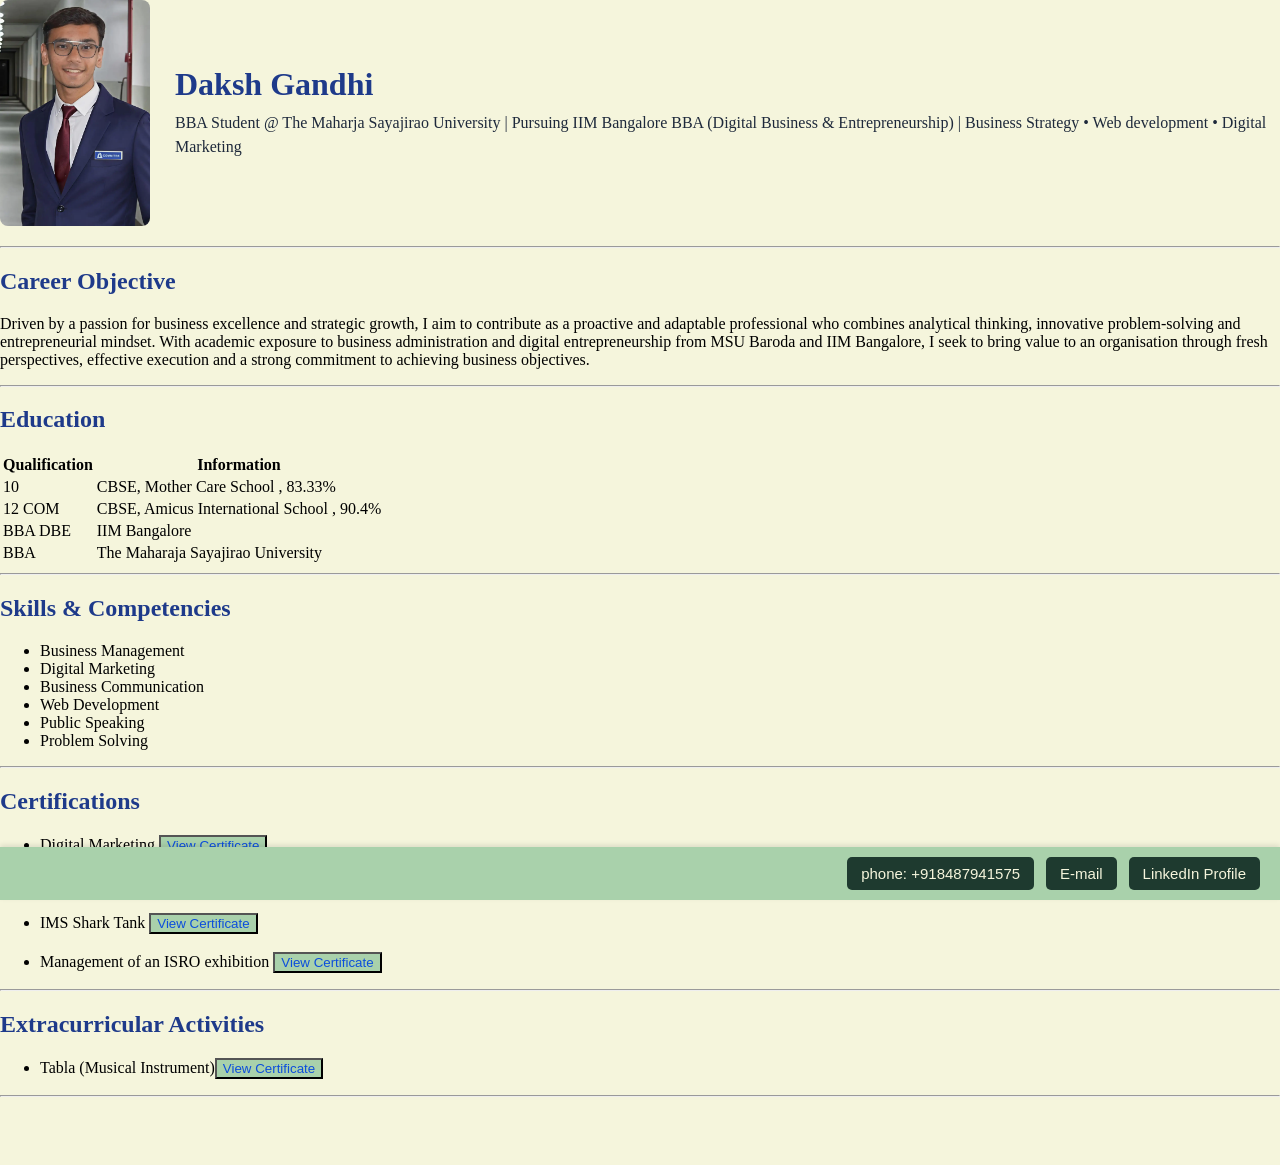
<file: final_project.html>
<!doctype html>
<html lang="en">
  <head>
    <meta charset="UTF-8" />
    <meta name="viewport" content="width=device-width, initial-scale=1.0" />
    <title>Resume</title>
    <link rel="stylesheet" href="./final_project.css" />
  </head>
  <body>
    <div class="header-cointainer">
      <img
        src="./WhatsApp Image 2026-11-01 at 9.14.43 PM (1).webp"
        alt="Daksh Gandhi"
        class="profile-photo"
        height="200"
      />
      <div class="header-text">
        <h1>Daksh Gandhi</h1>

        <p>
          BBA Student @ The Maharja Sayajirao University | Pursuing IIM
          Bangalore BBA (Digital Business & Entrepreneurship) | Business
          Strategy • Web development • Digital Marketing
        </p>
      </div>
    </div>
    <hr />
    <h2>Career Objective</h2>
    <p>
      Driven by a passion for business excellence and strategic growth, I aim to
      contribute as a proactive and adaptable professional who combines
      analytical thinking, innovative problem-solving and entrepreneurial
      mindset. With academic exposure to business administration and digital
      entrepreneurship from MSU Baroda and IIM Bangalore, I seek to bring value
      to an organisation through fresh perspectives, effective execution and a
      strong commitment to achieving business objectives.
    </p>

    <hr />
    <h2>Education</h2>
    <table>
      <tr>
        <th>Qualification</th>

        <th>Information</th>
      </tr>
      <tr>
        <td>10</td>
        <td>CBSE, Mother Care School , 83.33%</td>
      </tr>
      <tr>
        <td>12 COM</td>
        <td>CBSE, Amicus International School , 90.4%</td>
      </tr>
      <td>BBA DBE</td>
      <td>IIM Bangalore</td>
      <tr>
        <td>BBA</td>
        <td>The Maharaja Sayajirao University</td>
      </tr>
    </table>
    <hr />
    <h2>Skills & Competencies</h2>
    <ul>
      <li>Business Management</li>
      <li>Digital Marketing</li>
      <li>Business Communication</li>
      <li>Web Development</li>
      <li>Public Speaking</li>
      <li>Problem Solving</li>
    </ul>
    <hr />
    <h2>Certifications</h2>
    <ul>
      <li>
        Digital Marketing
        <a href="./WhatsApp Image 2026-11-13 at 12.13.30 PM.webp"
          ><button>View Certificate</button></a
        >
      </li>
      <br />
      <li>
        Aadyanshin
        <a href="./oklmxukyq8icxqj8l3hs.webp"
          ><button>View Certificate</button></a
        >
      </li>
      <br />
      <li>
        IMS Shark Tank
        <a href="./wkbvzh6ura8e6rsmxluc.webp"
          ><button>View Certificate</button></a
        >
      </li>

      <br />
      <li>
        Management of an ISRO exhibition
        <a href="./m2rouwcecny4wdhlsisc.webp"
          ><button>View Certificate</button></a
        >
      </li>
    </ul>
    <hr />
    <h2>Extracurricular Activities</h2>
    <ul>
      <li>
        Tabla (Musical Instrument)<a href="./y4et21oew1masd78tk1t.webp"
          ><button>View Certificate</button></a
        >
      </li>
    </ul>
    <hr />

    <footer class="bottom-nav">
      <div class="nav-links">
        <a href="tel:+918487941575" class="nav-btn">phone: +918487941575</a>
        <a href="mailto:dakshg.gandhi@gmail.com" class="nav-btn">E-mail</a>
        <a
          href="https://www.linkedin.com/in/daksh-gandhi-81232b395?utm_source=share_via&utm_content=profile&utm_medium=member_android"
          target="_blank"
          class="nav-btn"
          >LinkedIn Profile</a
        >
      </div>
    </footer>
  </body>
</html>
</file>
<file: final_project.css>
.header-cointainer {
    display: flex;
    align-items: center;
    gap: 25px;
    margin-bottom: 20px;
}
.profile-photo {
    width: 150px;
    height: auto;
    border-radius: 8px;
}
.header-text h1 {
    margin: 0 0 8px 0;
     
}
.header-text p {
    margin: 0;
    line-height: 1.5;
    
}

body { 
    background-color: #f5f5dc;
} 
.header-text h1,h2,h3 {
    color:#1e3a8a
}

.header-text p {
    
    color:#1e293b;
}
button {
    color: #0c4edc;
    background-color: #a9d1ab;
}
.contact-navbar {
    background-color: #a9d1ab;
    padding: 10px;
    display: flex;
    justify-content: flex-end;
    align-items: center;
}
body {
    margin: 0;
    padding-bottom: 60px;
}

.bottom-nav {
    position: fixed;
    bottom: 0;
    left: 0;
    width: 100%;
    background-color: #a9d1ab;
    padding: 10px 20px;
    box-sizing: border-box;
    display: flex;
    justify-content: flex-end;
    align-items: center;
    box-shadow: 0 -2px 5px rgba(0, 0, 0, 0.1);
    z-index: 1000;

}
.nav-links {
    display: flex;
    gap: 12px;
}
.nav-btn {
    text-decoration: none;
    background-color: #1e3a2f;
    color:  #f5f5dc;
    padding:8px 14px;
    border-radius: 5px;
    font-family: sans-serif;
    font-size: 15px;
    transition: background-color 0.2s ease;

}
.nav-btn:hover {
    background-color: #6fa7a3;
}
</file>
